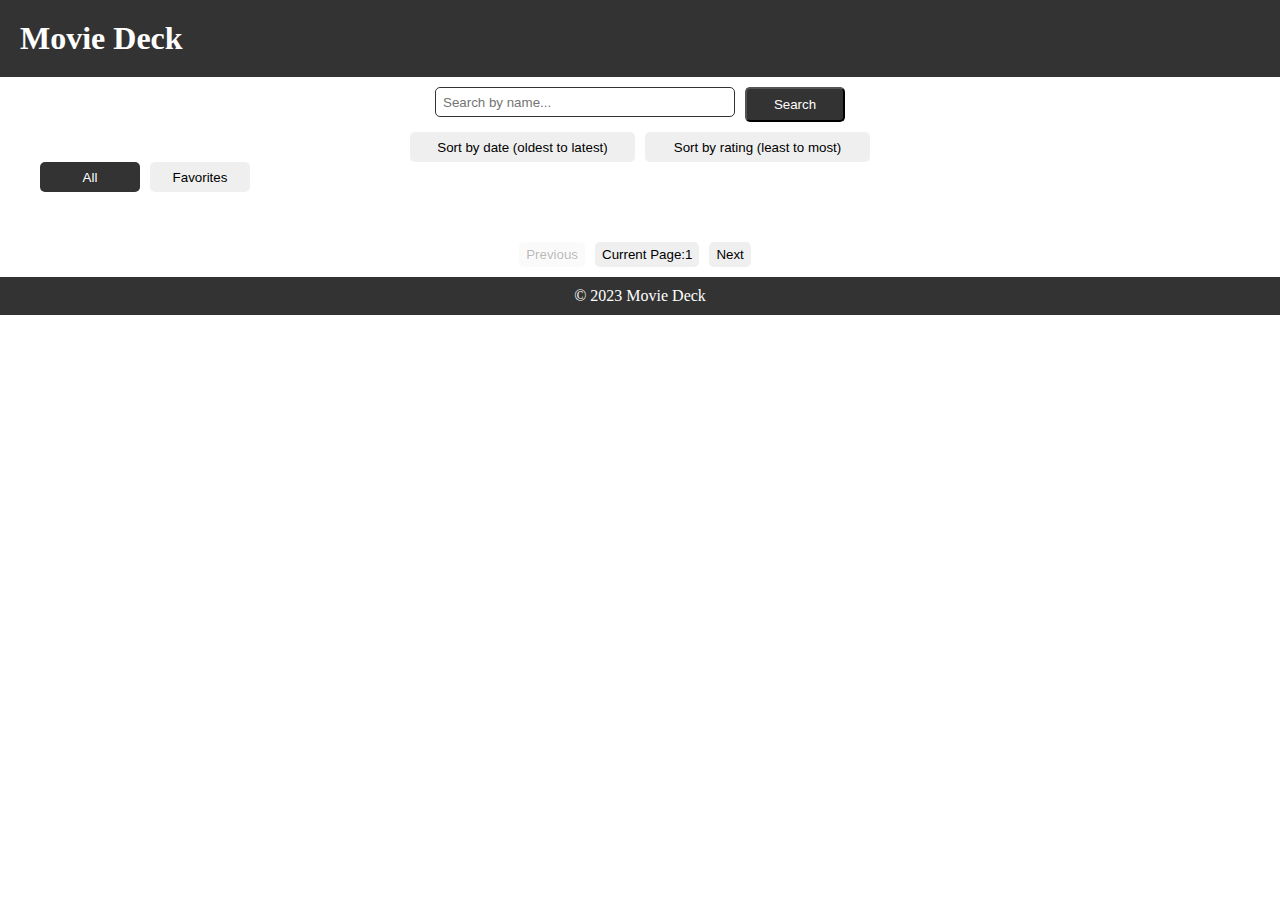
<file: index.html>
<html lang="en"><head>
  <meta charset="UTF-8">
  <meta name="viewport" content="width=device-width, initial-scale=1.0">
  <link rel="stylesheet" href="./moviedeck.css">
  <title>Movie Deck</title>
</head>
<body>
  <header>
      <a href="/">
          <h1>Movie Deck</h1>
      </a>
  </header>

  <!--  create a container  for searchbar and a button  -->
  <div class="search-bar">
      <input type="search" name="search" id="search-input" placeholder="Search by name..." autocomplete="off">
      <button id="search-button"> Search</button>
  </div>

  <!-- sort buttons -->
  <div class="sorting-options">
      <button id="sort-by-date">Sort by date (oldest to latest)</button>
      <button id="sort-by-rating">Sort by rating (least to most)</button>
  </div>

  <!-- tabs  -->
  <div class="tabs">
    <button id="all-tab" class="active-tab"> All</button>
    <button id="favorites-tab">Favorites</button>
  </div>

  <div class="movie-list-pagination-btns">
      <ul id="movies-list">
      </ul>
      <div class="pagination">
          <button id="prev-button">Previous</button>
          <button id="page-number-button">Current Page:1</button>
          <button id="next-button">Next</button>
      </div>
  </div>

  <footer>
      <p>© 2023 Movie Deck</p>
  </footer>

<script src="moviedeck.js"></script>
</body></html>
</file>
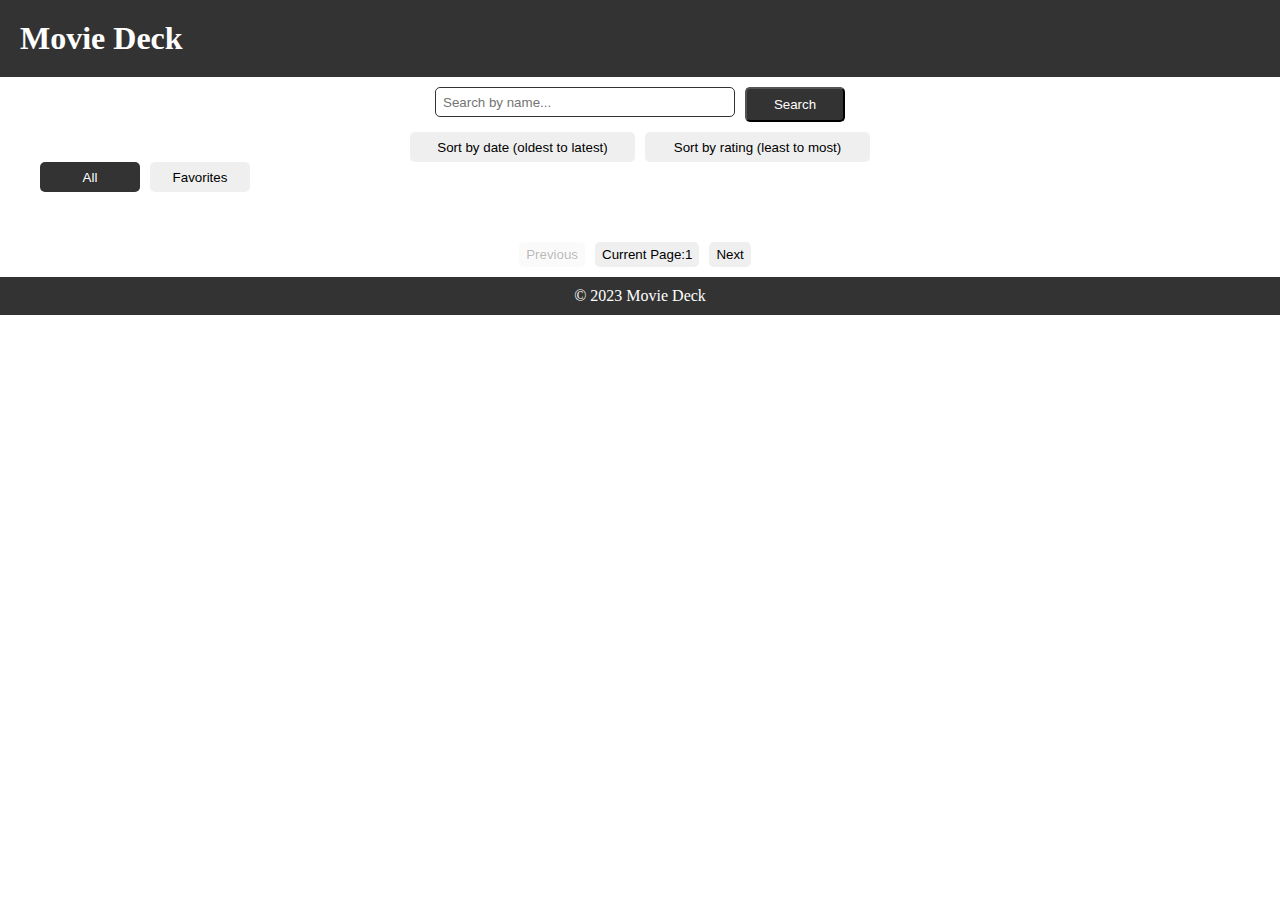
<file: moviedock.html>
<html lang="en"><head>
  <meta charset="UTF-8">
  <meta name="viewport" content="width=device-width, initial-scale=1.0">
  <link rel="stylesheet" href="./moviedeck.css">
  <title>Movie Deck</title>
</head>
<body>
  <header>
      <a href="/">
          <h1>Movie Deck</h1>
      </a>
  </header>

  <!--  create a container  for searchbar and a button  -->
  <div class="search-bar">
      <input type="search" name="search" id="search-input" placeholder="Search by name..." autocomplete="off">
      <button id="search-button"> Search</button>
  </div>

  <!-- sort buttons -->
  <div class="sorting-options">
      <button id="sort-by-date">Sort by date (oldest to latest)</button>
      <button id="sort-by-rating">Sort by rating (least to most)</button>
  </div>

  <!-- tabs  -->
  <div class="tabs">
    <button id="all-tab" class="active-tab"> All</button>
    <button id="favorites-tab">Favorites</button>
  </div>

  <div class="movie-list-pagination-btns">
      <ul id="movies-list">
      </ul>
      <div class="pagination">
          <button id="prev-button">Previous</button>
          <button id="page-number-button">Current Page:1</button>
          <button id="next-button">Next</button>
      </div>
  </div>

  <footer>
      <p>© 2023 Movie Deck</p>
  </footer>

<script src="moviedeck.js"></script>
</body></html>
</file>
<file: moviedeck.css>
*{
  padding: 0;
  margin: 0;
}
header {
  background-color: #333;
  color: white;
  text-align: left;
  padding: 20px;

}

header > a {
  color: white;
  text-decoration: none;
}

/* style for search bar */

.search-bar {
  display: flex;
  justify-content: center;
  margin: 10px;
}

/* style the input element */
#search-input {
width: 300px ;
height: 30px;
border: 1px solid #333;
margin-right: 10px;
border-radius: 5px;
padding: 0 7px;
}

/* style for the search button */

#search-button{
  width: 100px;
  height: 35px;
  border-radius: 5px;
  background-color: #333;
  color: white;
  cursor: pointer;
}

/* style for sorting */
.sorting-options{
  display: flex;
  justify-content: center;
  gap: 10px;
}

/* style for sorting buttons */
#sort-by-date,
#sort-by-rating {
  width: 225px;
  height: 30px;
  border: none;
  border-radius: 5px;
  cursor: pointer;
}

/* style for tabs */
.tabs{
  display: flex;
  justify-content: flex-start;
  gap: 10px;
  margin-left: 40px;
}

/* styles to tab buttons */

#all-tab,
#favorites-tab {
  width: 100px;
  height: 30px;
  border: none;
  border-radius: 5px;
  cursor: pointer;
}

.active-tab {
  background-color: #333;
  color: white;
}

/* style the list  */
#movies-list{
  display: flex;
  flex-wrap: wrap;
  justify-content: center;
  list-style-type: none;
  padding: 20px 0px;
}

/* sttyle the card element */
.card {
  width: 200px;
  height: 375px ;
  margin: 10px;
  border: 1px solid #333;
  border-radius: 5px;
}

/* style the img poster */
.poster{
  width:200px ;
  height:250px ;
  object-fit: cover;
}

/* style the movie title */
.title{
  font-size: 16px;
  font-weight: bold;
  text-align: center;
  margin-bottom: 10px;
}

/* style the favorite icon  */

.vote-favoriteIcon{
  display: flex;
  justify-content: space-around;
}
/* Style the vote count and vote average elements */
.vote-count,
.vote-average {
font-size: 14px;
}

#favorite-icon{
  display: flex;
  width: 20px;
  height: 20px;
  cursor: pointer;
  place-items: center;
  margin-top: 15px;
  
}
/* style for pagination */
.pagination {
  display: flex;
  justify-content: center;
  margin: 10px;
}
#prev-button,
#page-number-button,
#next-button {a*{
  padding: 0;
  margin: 0;
}
header {
  background-color: #333;
  color: white;
  text-align: left;
  padding: 20px;

}

header > a {
  color: white;
  text-decoration: none;
}

/* style for search bar */

.search-bar {
  display: flex;
  justify-content: center;
  margin: 10px;
}

/* style the input element */
#search-input {
width: 300px ;
height: 30px;
border: 1px solid #333;
margin-right: 10px;
border-radius: 5px;
padding: 0 7px;
}

/* style for the search button */

#search-button{
  width: 100px;
  height: 35px;
  border-radius: 5px;
  background-color: #333;
  color: white;
  cursor: pointer;
}

/* style for sorting */
.sorting-options{
  display: flex;
  justify-content: center;
  gap: 10px;
}

/* style for sorting buttons */
#sort-by-date,
#sort-by-rating {
  width: 225px;
  height: 30px;
  border: none;
  border-radius: 5px;
  cursor: pointer;
}

/* style for tabs */
.tabs{
  display: flex;
  justify-content: flex-start;
  gap: 10px;
  margin-left: 40px;
}

/* styles to tab buttons */

#all-tab,
#favorites-tab {
  width: 100px;
  height: 30px;
  border: none;
  border-radius: 5px;
  cursor: pointer;
}

.active-tab {
  background-color: #333;
  color: white;
}

/* style the list  */
#movies-list{
  display: flex;
  flex-wrap: wrap;
  justify-content: center;
  list-style-type: none;
  padding: 20px 0px;
}

/* sttyle the card element */
.card {
  width: 200px;
  height: 375px ;
  margin: 10px;
  border: 1px solid #333;
  border-radius: 5px;
}

/* style the img poster */
.poster{
  width:200px ;
  height:250px ;
  object-fit: cover;
}

/* style the movie title */
.title{
  font-size: 16px;
  font-weight: bold;
  text-align: center;
  margin-bottom: 10px;
}

/* style the favorite icon  */

.vote-favoriteIcon{
  display: flex;
  justify-content: space-around;
}
/* Style the vote count and vote average elements */
.vote-count,
.vote-average {
font-size: 14px;
}

#favorite-icon{
  display: flex;
  width: 20px;
  height: 20px;
  cursor: pointer;
  place-items: center;
  margin-top: 15px;
  
}
/* style for pagination */
.pagination {
  display: flex;
  justify-content: center;
  margin: 10px;
}
#prev-button,
#page-number-button,
#next-button {
 margin-right: 10px;
 padding: 5px 7px;
 border: none;
 border-radius: 5px;
 cursor: pointer;
}

footer {
  background-color: #333;
  color: white;
  text-align: center;
  padding: 10px;
}
 margin-right: 10px;
 padding: 5px 7px;
 border: none;
 border-radius: 5px;
 cursor: pointer;
}

footer {
  background-color: #333;
  color: white;
  text-align: center;
  padding: 10px;
}
</file>
